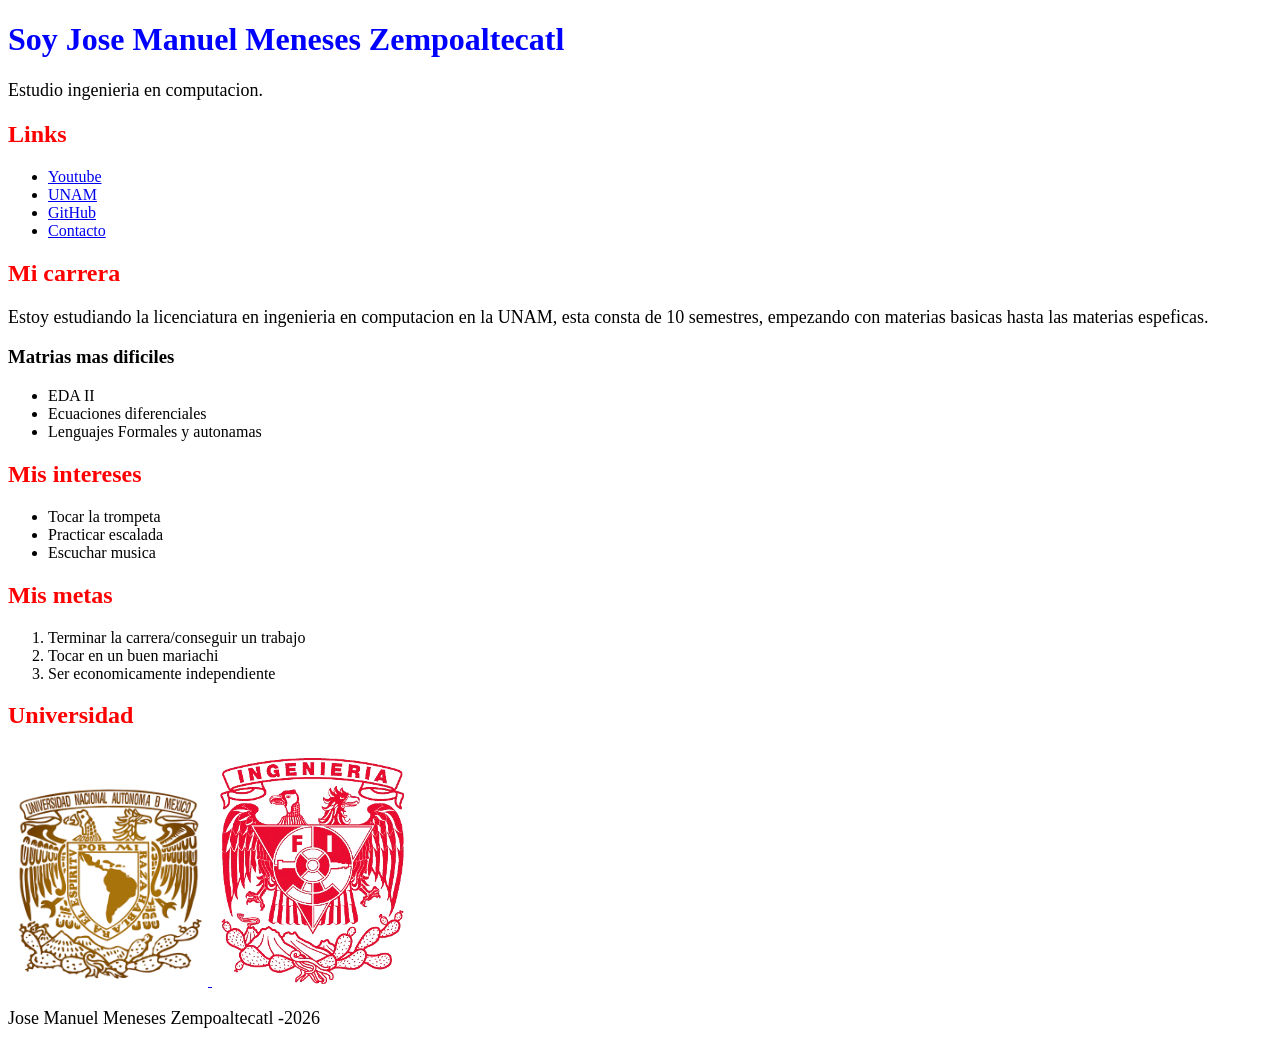
<file: index.html>
<!DOCTYPE html>
<html>
    <head>
        <meta charset="UTF-8">
        <title>MI PRIMERA PAGINA</title>
        <link rel="stylesheet" href="estilos.css">
    </head>

    <body>

        <header>
            <h1>Soy Jose Manuel Meneses Zempoaltecatl</h1>
            <p>Estudio ingenieria en computacion.</p>
        </header>

        <nav>
            <h2>Links</h2>
            <ul>
                <li><a href="https://www.youtube.com/" target="_blank" >Youtube</a></li>
                <li><a href="https://www.unam.mx/" target="_blank" >UNAM</a></li>
                <li><a href="https://github.com/" target="_blank" >GitHub</a></li>
                <li><a href="contacto.html">Contacto</a></li>
            </ul>

        </nav>

        <main>

            <section>
                <h2>Mi carrera</h2>
                    <p>Estoy estudiando la licenciatura en ingenieria en computacion en la UNAM, esta consta de 10 semestres, empezando con materias basicas hasta las materias 
                        espeficas.
                    </p>
                    <h3>Matrias mas dificiles</h3>
                        <ul>
                            <li>EDA II</li>
                            <li>Ecuaciones diferenciales</li>
                            <li>Lenguajes Formales y autonamas</li>
                        </ul>
            </section>


            <section>
                <h2>Mis intereses</h2>
                    <ul>
                        <li> Tocar la trompeta</li>
                        <li>Practicar escalada</li>
                        <li> Escuchar musica</li>
                    </ul>
            </section>
                
            <section>
                <h2> Mis metas</h2>
                    <ol>
                        <li>Terminar la carrera/conseguir un trabajo</li>
                        <li>Tocar en un buen mariachi</li>
                        <li>Ser economicamente independiente</li>
                    </ol>
            </section>
                
            
            <section>
                <h2>Universidad</h2>
                 <a 
                    href="https://www.unam.mx/" target="_blank"><img src="imagenes/unam.png" alt="Logo de la unam" width="200">
                    </a>
                    <a 
                    href="https://www.ingenieria.unam.mx/" target="_blank"><img src="imagenes/FI.png" alt="Logo de la FI" width="200">
                    </a>    
            </section>

        </main>

        <footer>
            <p>Jose Manuel Meneses Zempoaltecatl -2026</p>
        </footer>


        <script src="script.js"></script>

    </body>
</html>
</file>
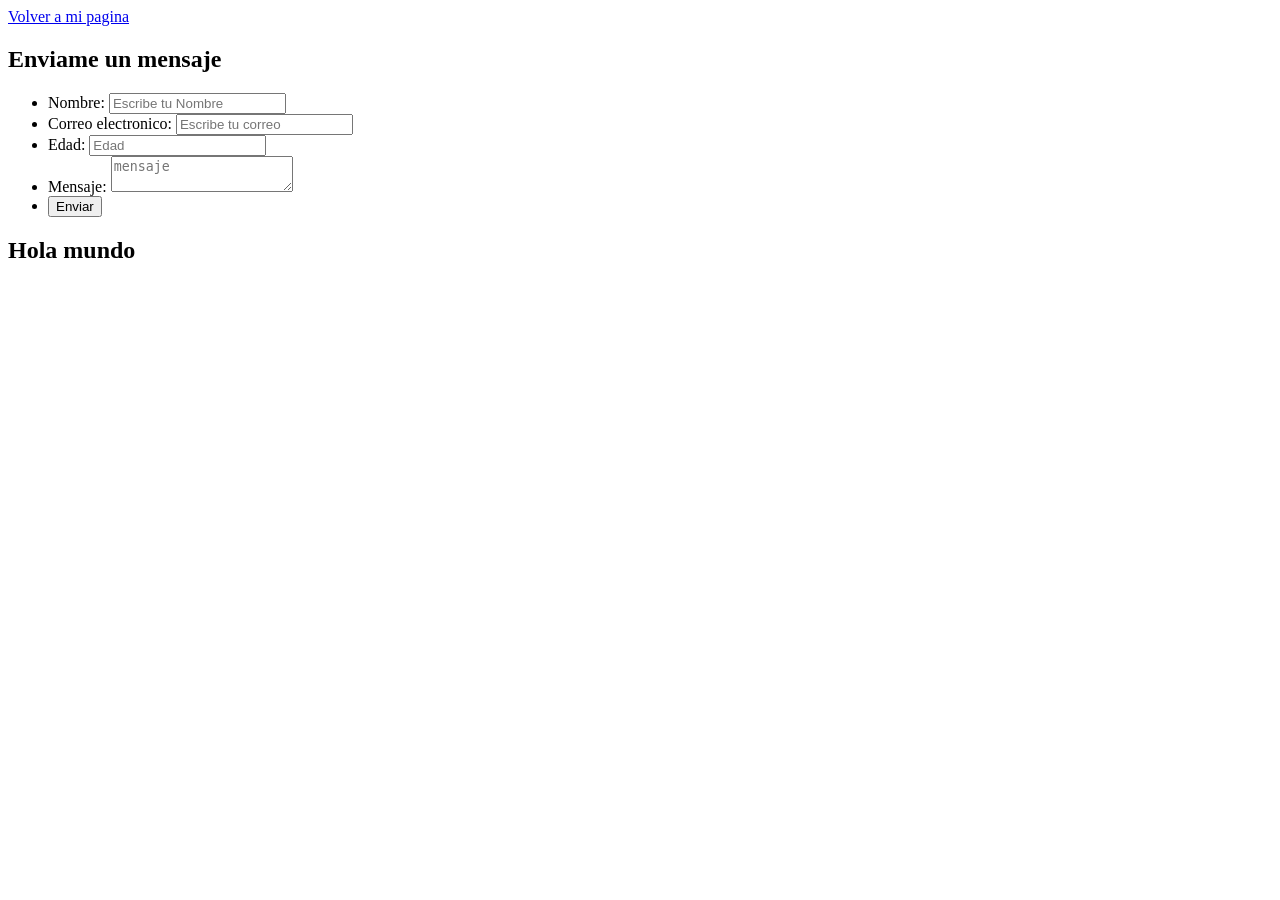
<file: contacto.html>
<!DOCTYPE html>
<html lang="es">
    <head>
        <meta charset="UTF-8">
        <meta name="viewport" content="width=device-width, initial-scale=1.0">
        <title>Contacto</title>
    </head>
    <body>
      
        <header></header>

        <nav>
            <a href="index.html">Volver a mi pagina</a>
        </nav>
        

        <main>
            <section>
                <h2>Enviame un mensaje</h2>


                 <form>
                    <ul>
                        <li><label for="nombre">Nombre:</label>
                            <input type="text" id="nombre" name="nombre" required placeholder="Escribe tu Nombre">
                        </li>

                        <li><label for="correo">Correo electronico:</label>
                            <input type="email" id="correo" name="correo " placeholder="Escribe tu correo">
                        </li>

                        <li><label for="edad">Edad:</label>
                            <input type="number" id="edad" name="edad" placeholder="Edad">
                        </li>

                        <li> <label for="mensaje">Mensaje:</label>
                            <textarea name="mensaje" id="mensaje" placeholder="mensaje"></textarea>
                        </li>

                        <li>
                            <button>Enviar</button>
                        </li>
                    </ul>

                 </form>
            </section>

            <section>
                <h2>Hola mundo</h2>
            </section>
        </main>

        <footer></footer>
    </body>
</html>
</file>
<file: estilos.css>
h1{
    color: blue;
}

h2{
    color: red;
}

p{
    font-size: 18px;
}
</file>
